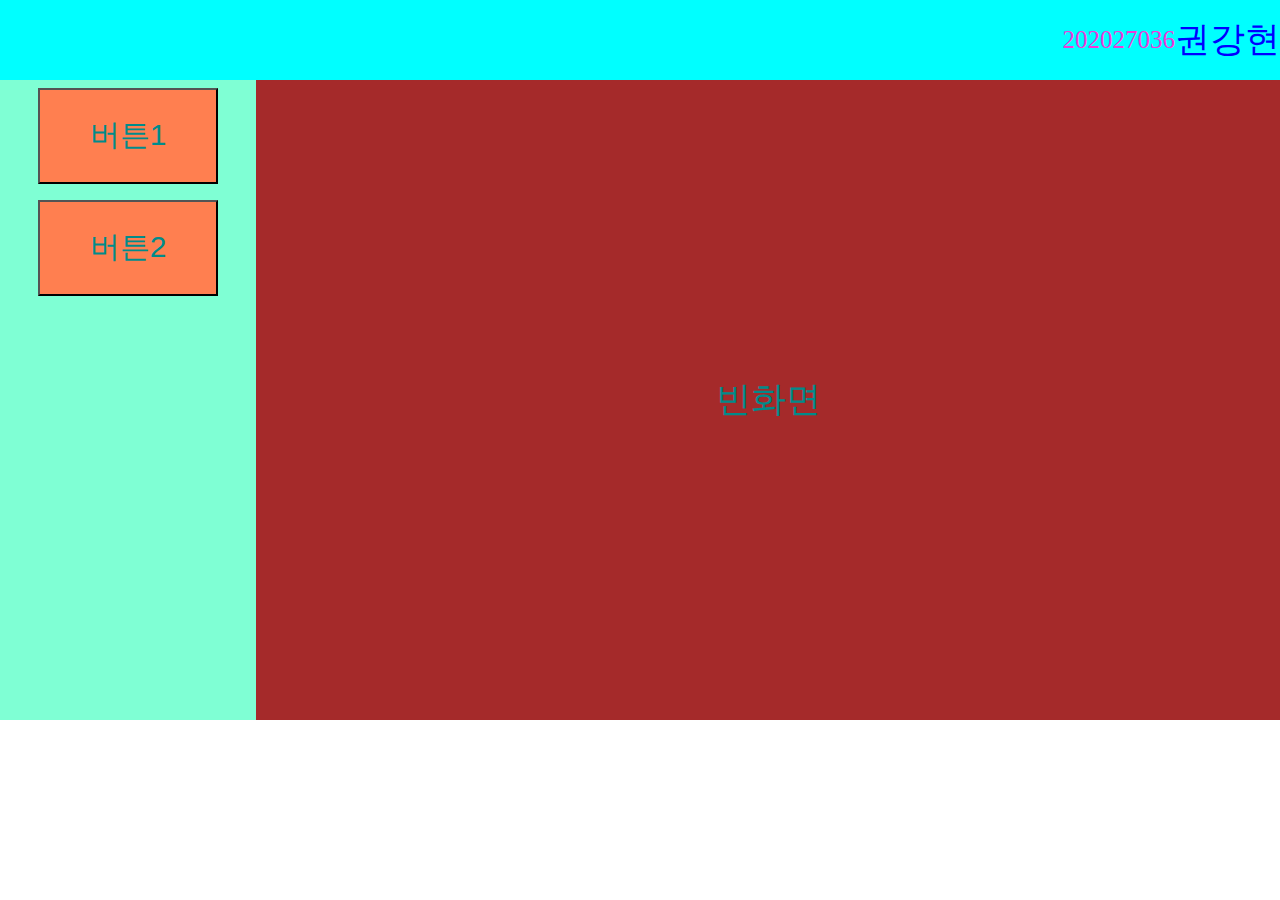
<file: HW/HW02/index.html>
<!DOCTYPE html>
<html lang="ko">
<head>
    <meta charset="UTF-8">
    <meta name="viewport" content="width=device-width, initial-scale=1.0">
    <title>Document</title>
    <link rel="stylesheet" href="style.css">
</head>
<body>
    <div id="allview">
        <div id="d_Top">
            <span id="student_id">202027036</span>
            <span id="student_name">권강현</span>
        </div>
        <div id="d_Left">
            <button id="bt01" type="button" onclick="circle1()">버튼1</button>
            <button id="bt02" type="button" onclick="review1()">버튼2</button>
        </div>
        <div id="d_Right">
            <div id="firstview">빈화면</div>
            <div id="canvasview">
                <canvas id="myCanvas" width="500px" height="500px"></canvas>
            </div>
            <div id="gameItd">
                <div id="GameImgSection">
                    <img id="gameImg" src="leagueoflegendsimg.jpg" alt="게임 이미지">
                </div>
                <div id="instructionSection">
                    <ul>
                        <li>리그 오브 레전드</li>
                        <li>출시년도 : 2009년 10월 27일</li>
                        <li>장르 : MOBA</li>
                        <li>좋아하는 이유 : 다른 게임과 차별화된 전략적 요소</li>
                    </ul>
                </div>
            </div>
        </div>
    </div>
    <script src="inputE.js"></script>
</body>
</html>
</file>
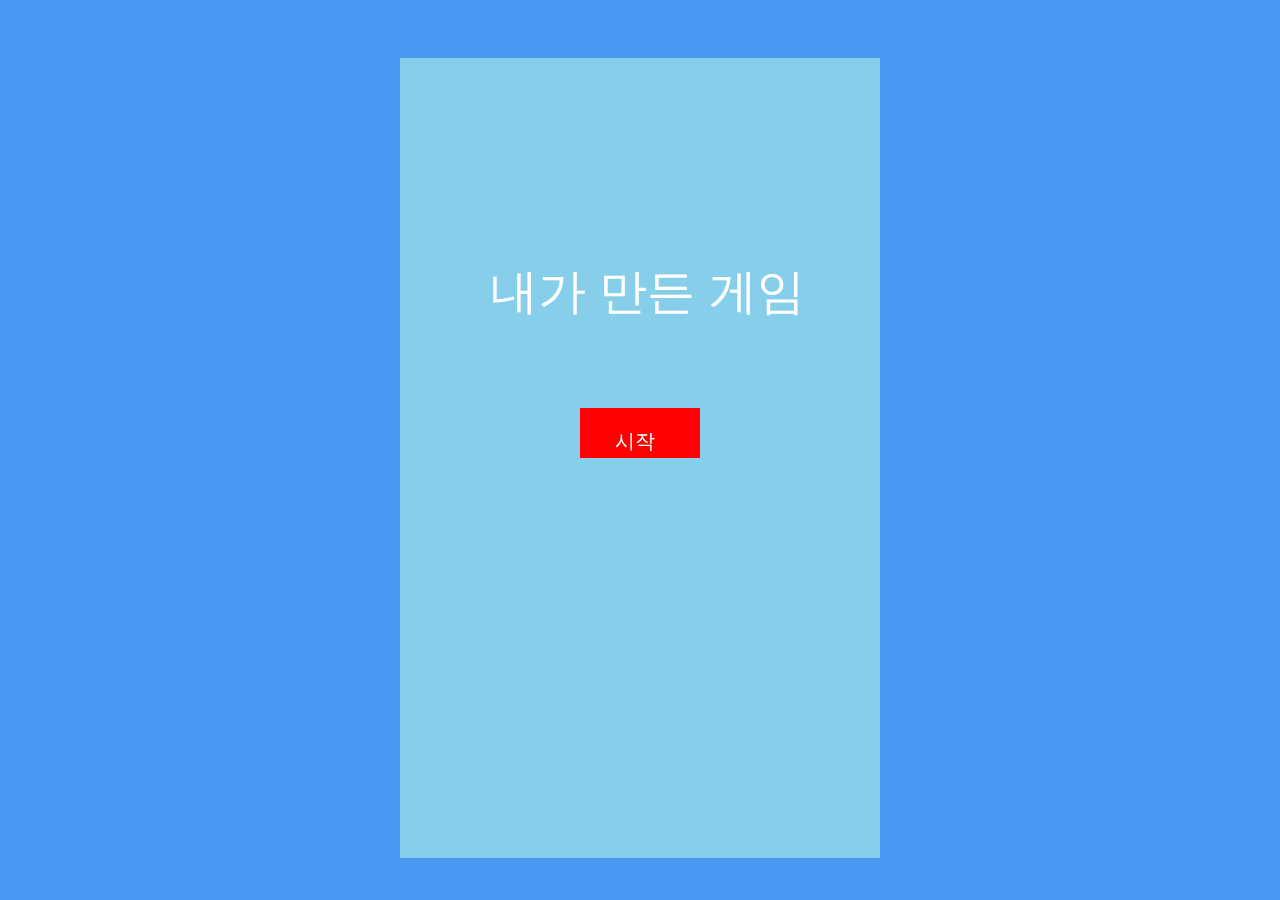
<file: EXHW05_19/main.html>
<!DOCTYPE html>
<html lang="en">
<head>
    <meta charset="UTF-8">
    <meta name="viewport" content="width=device-width, initial-scale=1.0">
    <title>24 : Reactive: Midterm Game</title>
    <link rel="stylesheet" href="main.css">
</head>
<body>
    <canvas id="TestCanvas" width="480px" height="800px"></canvas>
    <script src="main.js"></script>
</body>
</html>
</file>
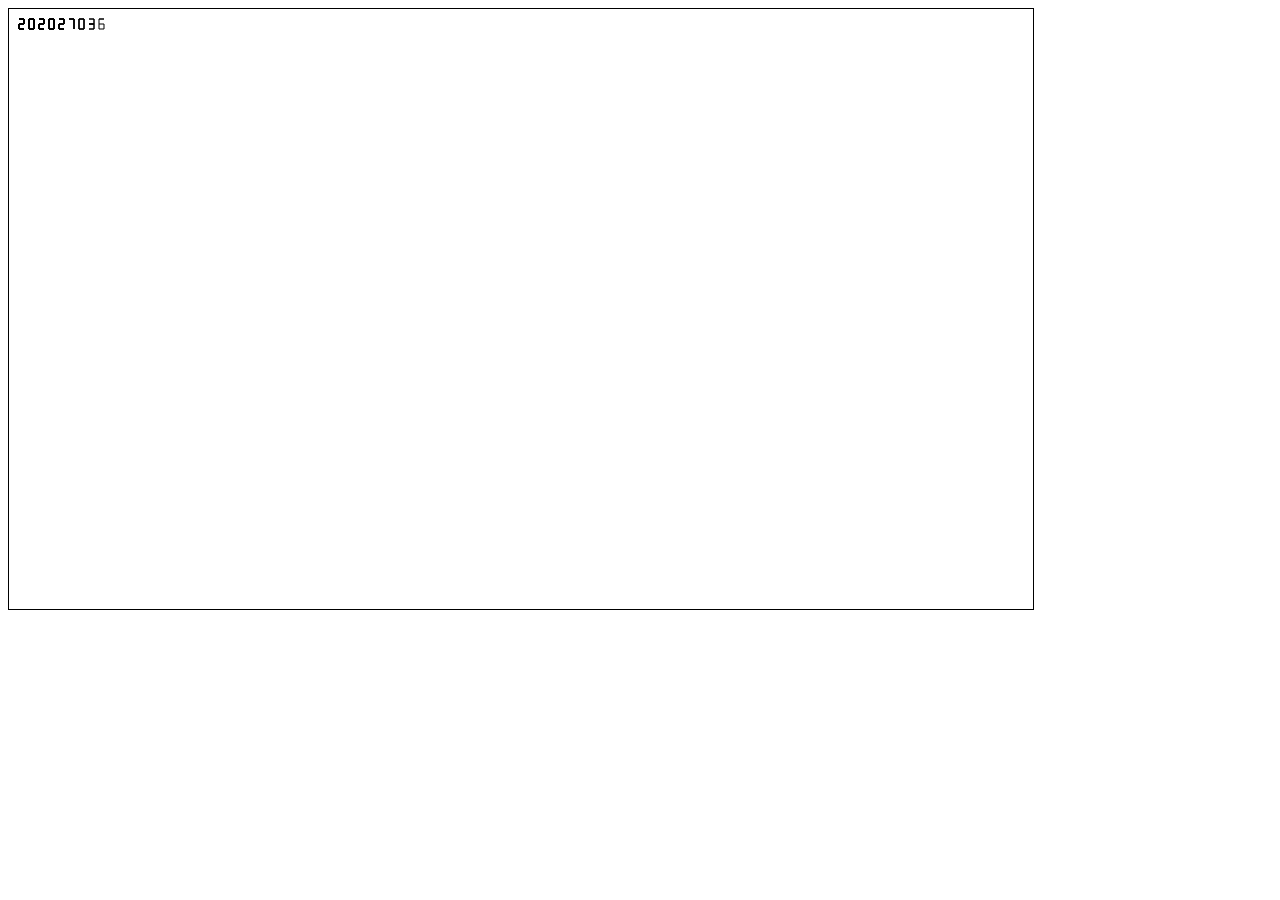
<file: HW/HW04/StudentNum.html>
<!DOCTYPE html>
<html lang="ko">
<head>
    <meta charset="UTF-8">
    <meta name="viewport" content="width=device-width, initial-scale=1.0">
    <title>StudentNumCanvas</title>
    <link rel="stylesheet" href="StudentNum.css">
</head>
<body>
    <canvas id="numOutput" width="1024" height="600"></canvas>
    <script src="NumOutput.js"></script>
</body>
</html>
</file>
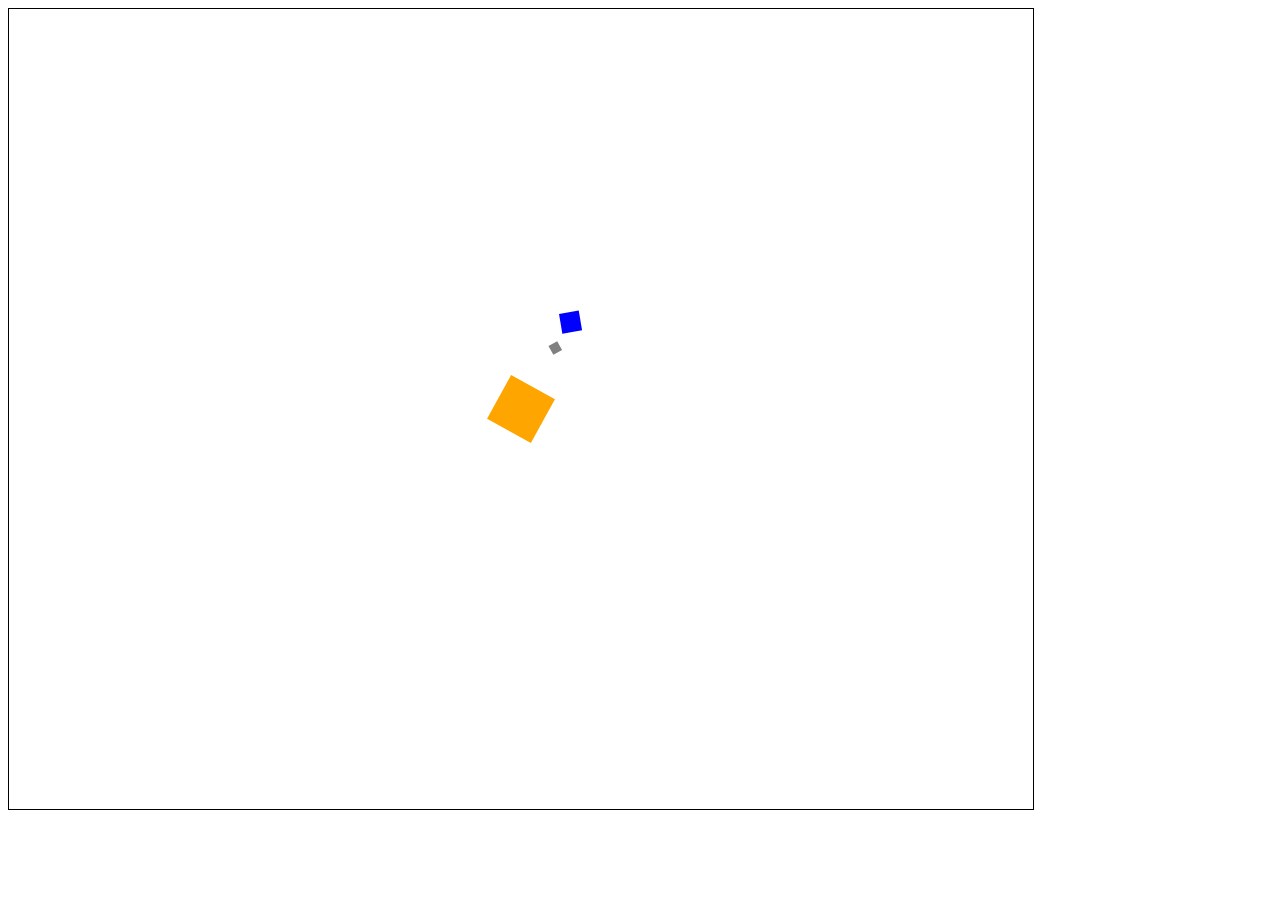
<file: HW/HW05/main.html>
<!DOCTYPE html>
<html lang="ko">
<head>
    <meta charset="UTF-8">
    <meta name="viewport" content="width=device-width, initial-scale=1.0">
    <title>태양계 그리기</title>
    <link rel="stylesheet" href="main.css">
</head>
<body>
    <canvas id="SolarSystem" width="1024" height="800"></canvas>
    <script src="main.js"></script>
</body>
</html>
</file>
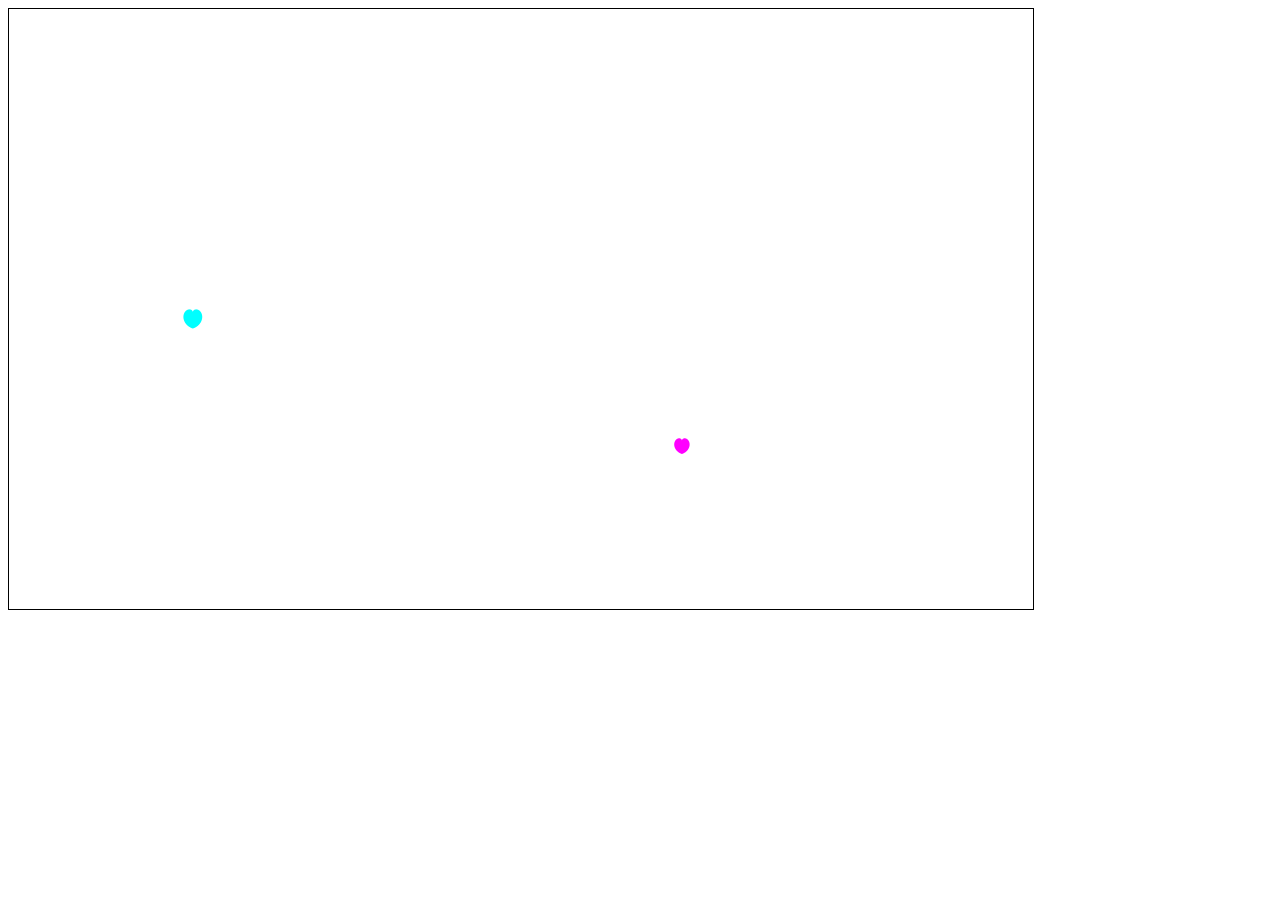
<file: HW/HW06/main.html>
<!DOCTYPE html>
<html lang="en">
<head>
    <meta charset="UTF-8">
    <meta name="viewport" content="width=device-width, initial-scale=1.0">
    <title>Document</title>
    <link rel="stylesheet" href="main.css">
</head>
<body>
    <canvas id="HeartBreaker" width="1024" height="600"></canvas>
    <script src="main.js"></script>
</body>
</html>
</file>
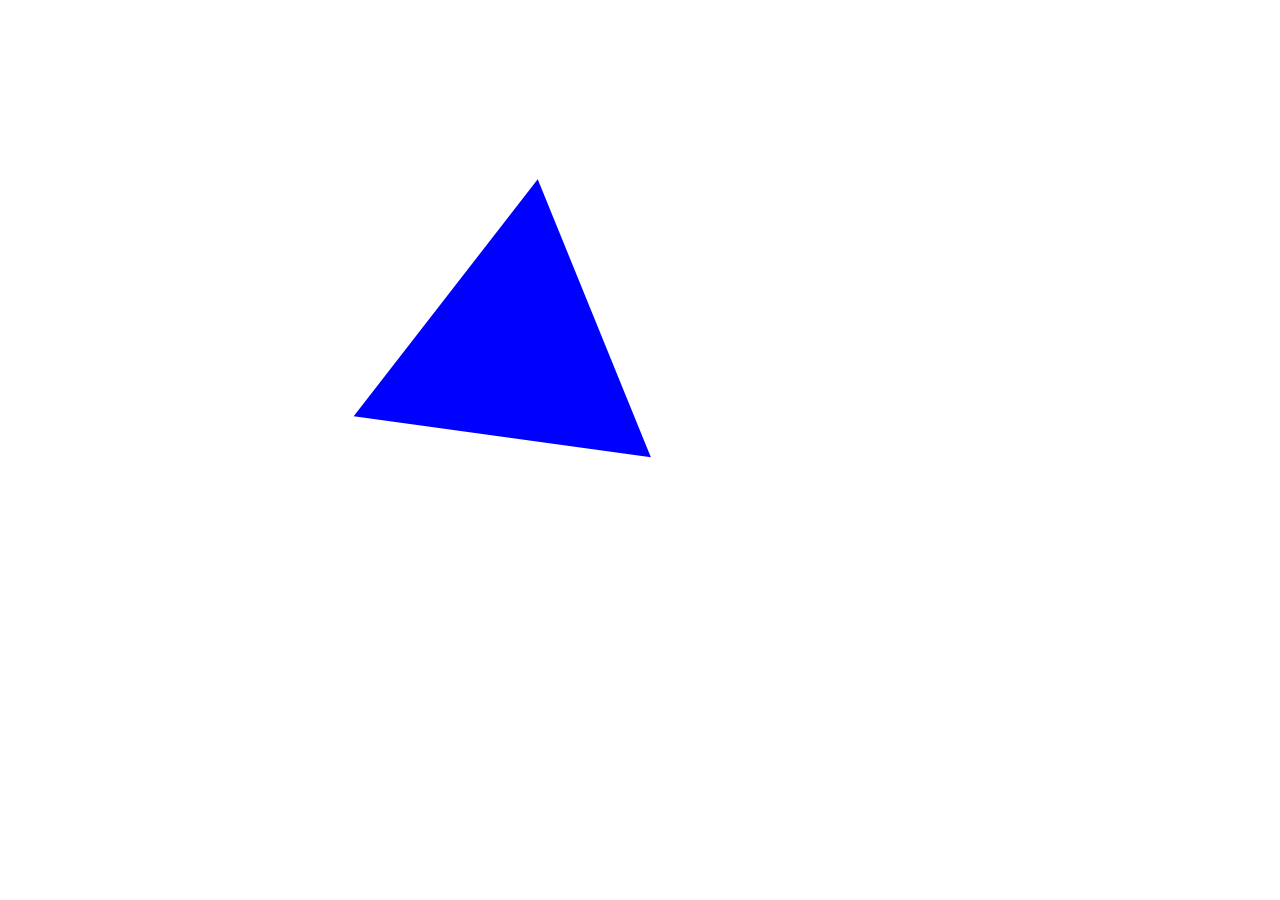
<file: HW/HW13/main.html>
<!DOCTYPE html>
<html lang="en">
<head>
    <meta charset="UTF-8">
    <meta name="viewport" content="width=device-width, initial-scale=1.0">
    <title>Document</title>
</head>
<body>
    <canvas id = "TriangleCanvas" width="1024" height="600"></canvas>
    <script src="main.js"></script>
</body>
</html>
</file>
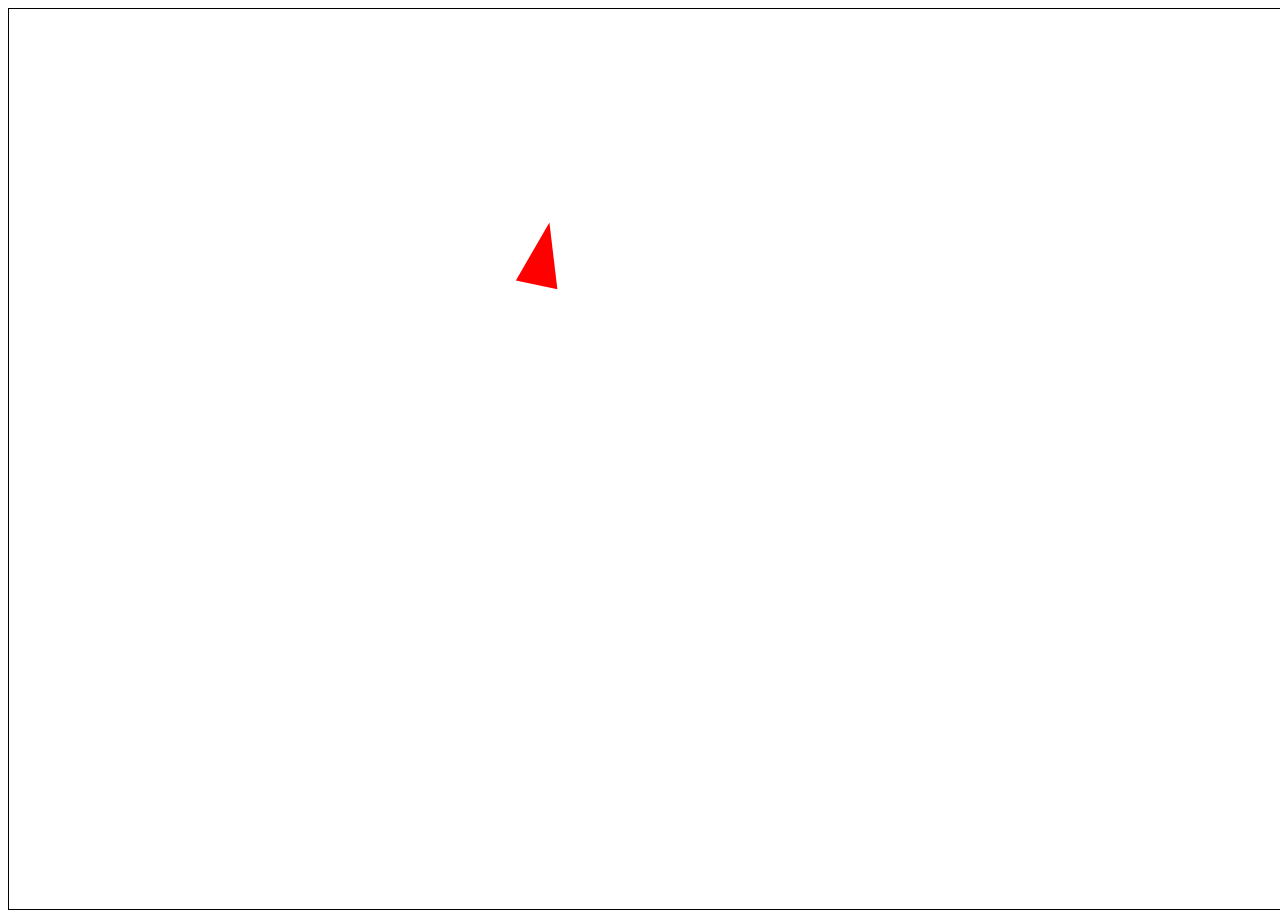
<file: HW/Testing/main.html>
<!DOCTYPE html>
<html lang="en">
<head>
    <meta charset="UTF-8">
    <meta name="viewport" content="width=device-width, initial-scale=1.0">
    <title>Document</title>
    <link rel="stylesheet" href="main.css">
</head>
<body>
    <canvas id="TestingCanvas" width="1024" height="600"></canvas>
    <script src="main.js"></script>
</body>
</html>
</file>
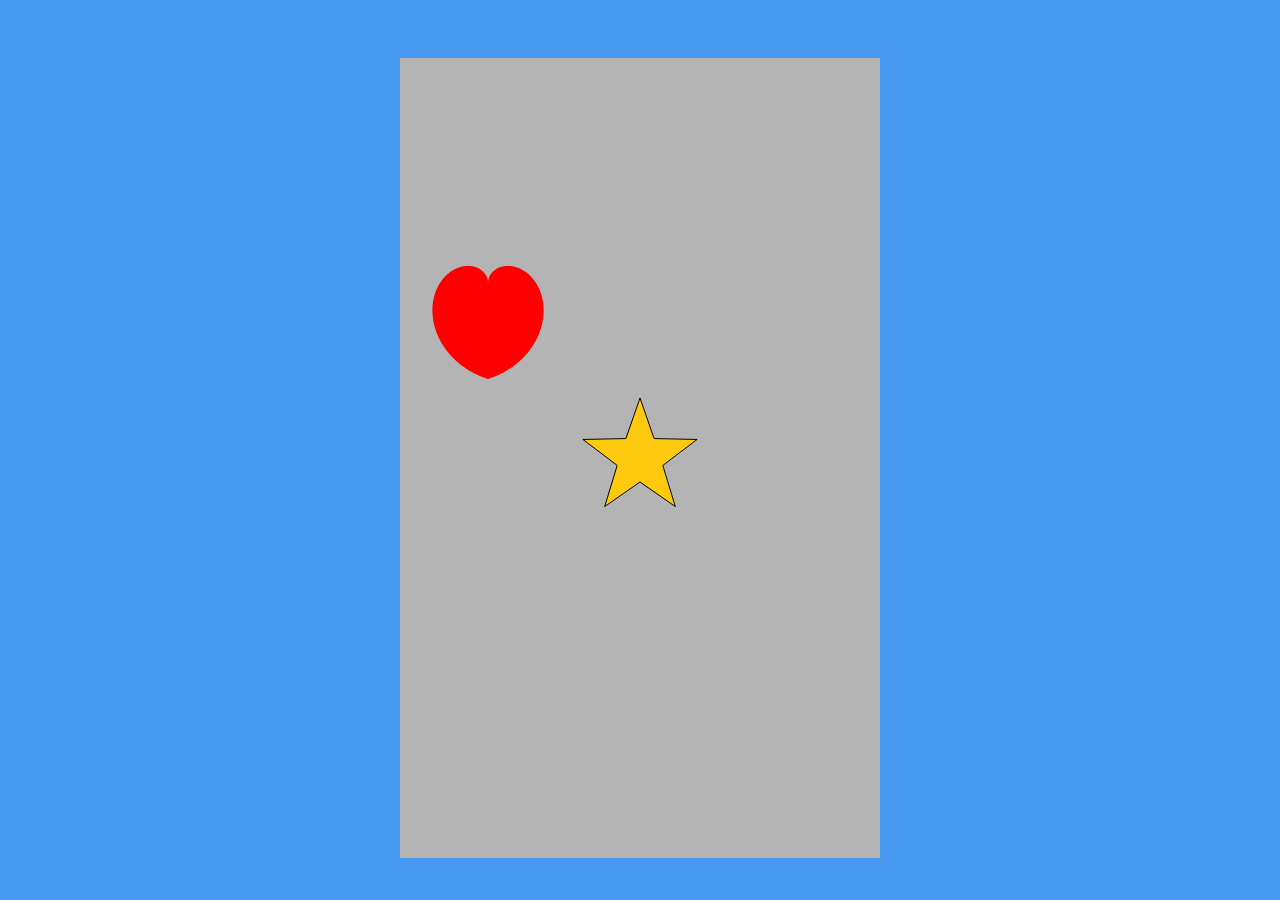
<file: Exam/Midterm/test202027036/main.html>
<!DOCTYPE html>
<html lang="en">
<head>
    <meta charset="UTF-8">
    <meta name="viewport" content="width=device-width, initial-scale=1.0">
    <title>24 : Reactive: Midterm Game</title>
    <link rel="stylesheet" href="main.css">
</head>
<body>
    <canvas id="TestCanvas" width="480px" height="800px"></canvas>
    <script src="main.js"></script>
</body>
</html>
</file>
<file: HW/HW02/style.css>
body
{
    margin: 0;
    padding: 0;
    
}
#allview
{
    width: 100%;
    height: 56.25vw;
    display: flex;
    flex-wrap: wrap;
}
#d_Top
{
    width: 100%;
    height: 11.11%;
    display: flex;
    flex-basis: auto;
    justify-content: end;
    align-items: center;
    background-color: aqua;
    color: aquamarine;
    font-size: 30px;
    font-family: 'Times New Roman', Times, serif;
}
#student_id
{
    color: rgb(241, 55, 217);
    font-size: 25px;
}
#student_name
{
    color: blue;
    font-size: 35px;
}
#d_Left
{
    width: 20%;
    height: 88.89%;
    display: flex;
    flex-direction: column;
    justify-content: flex-start;
    align-items: center;
    background-color: aquamarine;
}
#bt01
{
    margin: 8px;
    padding: 8px;
    width: 70%;
    height: 15%;
    background-color: coral;
    color: darkcyan;
    font-size: 30px;
    font-family: 'Franklin Gothic Medium', 'Arial Narrow', Arial, sans-serif;
}
#bt02
{
    margin: 8px;
    padding: 8px;
    width: 70%;
    height: 15%;
    background-color: coral;
    color: darkcyan;
    font-size: 30px;
    font-family: 'Franklin Gothic Medium', 'Arial Narrow', Arial, sans-serif;
}
#d_Right
{
    width: 80%;
    height: 88.89%;
    display: flex;
    align-items: center;
    justify-content: center;
    position: relative;
    background-color: brown;
}
#firstview
{
    display: flex;
    position: absolute;
    align-items: center;
    justify-content: center;
    width: 100%;
    height: 100%;
    color: darkcyan;
    font-size: 35px;
    font-family: Georgia, 'Times New Roman', Times, serif;
}
#canvasview
{
    width: 100%;
    height: 100%;
    display: flex;
    text-align: center;
    justify-content: center;
    
}
#gameItd
{
    width: 100%;
    height: 100%;
    position: absolute;
    display: flex;
}
#gameImgSection
{
    width: 20%;
    height: 100%;
}
#gameImg
{
    display: none;
    width: 100%;
    height: auto;
}

#instructionSection
{
    display: none;
    width: 80%;
    height: 100%;
}
</file>
<file: EXHW05_19/main.css>
body{
    background-color: rgb(72, 153, 242);
    display: flex;
    justify-content: center;
}
#TestCanvas{
    margin-top: 50px;
    height: 800px;
    width: 480px;
    background-color: rgb(180, 180, 180);
}
</file>
<file: HW/HW04/StudentNum.css>
canvas
{
    border: 1px solid black;
}
</file>
<file: HW/HW05/main.css>
#SolarSystem
{
    border: 1px solid black;
}
</file>
<file: HW/HW06/main.css>
#HeartBreaker
{
    border: 1px solid black;
}
</file>
<file: HW/Testing/main.css>
#TestingCanvas
{
    border: 1px solid black;
}
</file>
<file: Exam/Midterm/test202027036/main.css>
body{
    background-color: rgb(72, 153, 242);
    display: flex;
    justify-content: center;
}
#TestCanvas{
    margin-top: 50px;
    height: 800px;
    width: 480px;
    background-color: rgb(180, 180, 180);
}
#startButton {
    display: block;
    margin: 20px auto;
    padding: 10px 20px;
    font-size: 18px;
    background-color: #007bff;
    color: white;
    border: none;
    border-radius: 5px;
    cursor: pointer;
}
</file>
